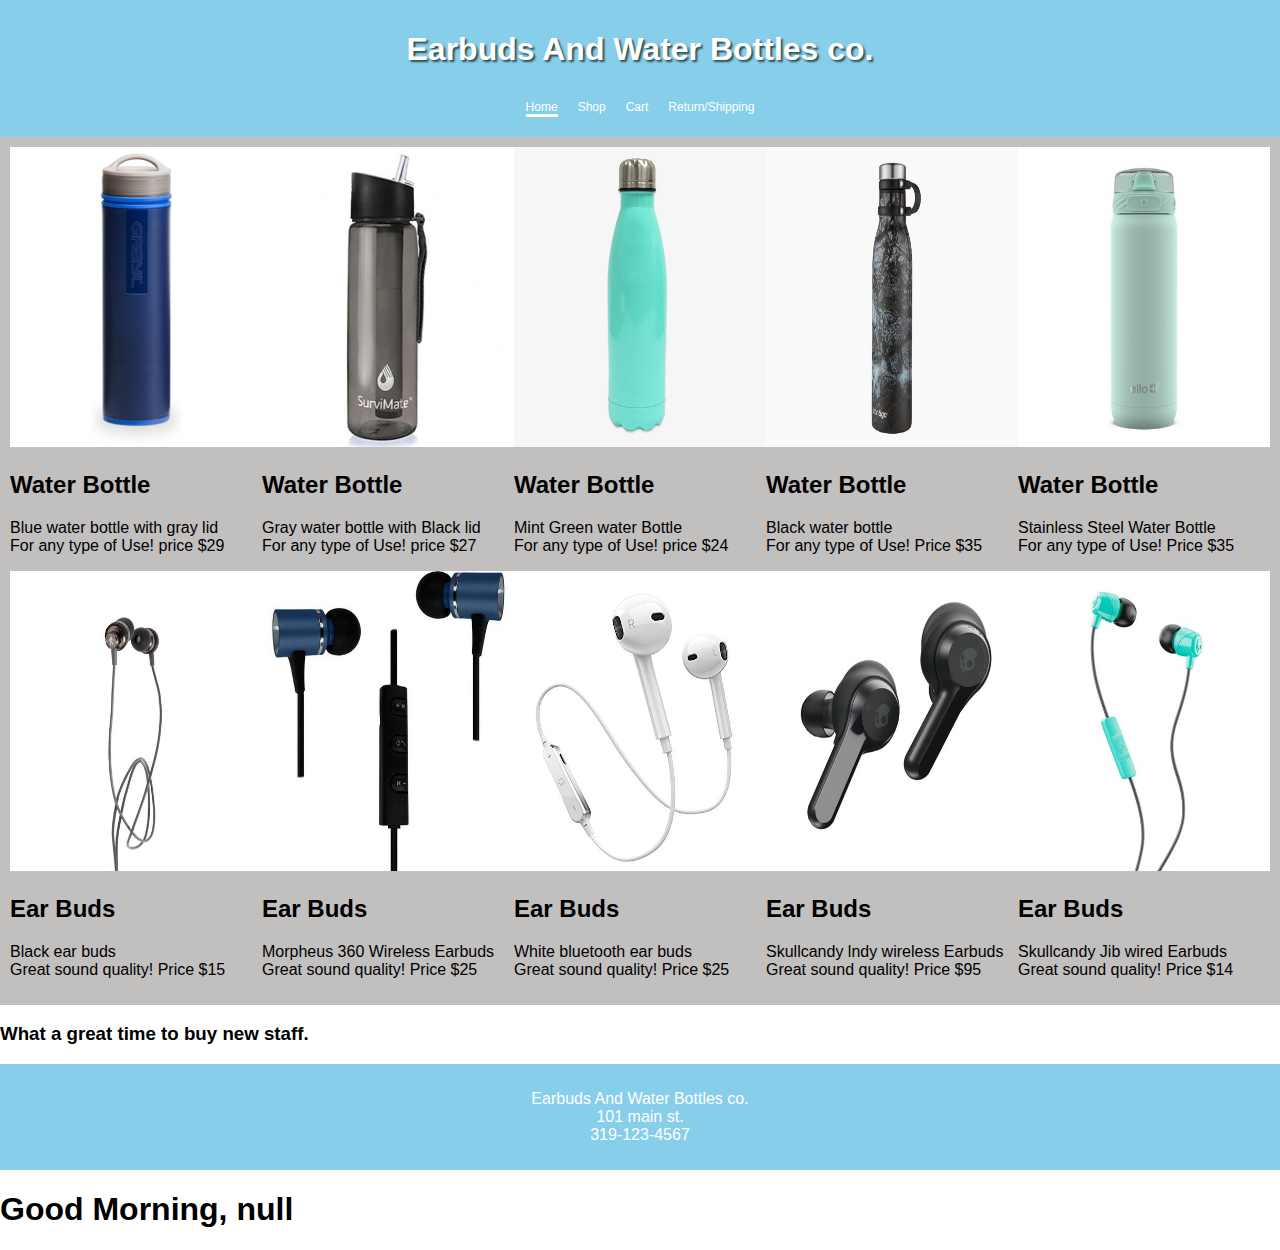
<file: index.html>
<!DOCTYPE html>
<html>

<head>
	<meta charset="utf-8">
	<meta name="viewport" content="width=device-width">
	<title> Home | Earbuds And Water Bottles co. it
	</title>
	<link href="style.css" rel="stylesheet" type="text/css" />
</head>

<body>
  
	<header>
    <h1>Earbuds And Water Bottles co.</h1>
		<nav>
			<ul>
				<li><a href="index.html" class="active">Home</a></li>

				<li><a href="Shop.html">Shop</a></li>

				<li><a href="Cart.html">Cart</a></li>
				<li><a href="Return.html">Return/Shipping</a></li>
			</ul>
		</nav>
  </header>
	<main>
		<div id="WaterBottles">
			<article>
				<img src="image1.jpg" alt="Blue water bottle with gray lid"> 
          <h2>Water Bottle </h2>
          <p>
              Blue water bottle with gray lid<br>
              For any type of Use!
              price $29
          </p>
        </article>
        <article>
          <img src="image2.jpg" alt="Gray water bottle with Black lid" > 
          <h2>Water Bottle </h2>
          <p>
              Gray water bottle with Black lid<br>
              For any type of Use!
              price $27
          </p>
        </article>
        <article>
          <img src="image3.jpg" alt="Mint Green water Bottle" > 
          <h2>Water Bottle </h2>
          <p>
              Mint Green water Bottle <br>
              For any type of Use!
              price $24
          </p>
        </article>
        <article>
          <img src="image4.jpg" alt="Black water bottle" > 
          <h2>Water Bottle </h2>
          <p>
              Black water bottle <br>
              For any type of Use!
              Price $35
          </p>
        </article>
        <article>
          <img src="image5.jpg" alt="Stainless Steel Water Bottle" > 
          <h2>Water Bottle </h2>
          <!-- Added this durring 102 class -->
          <p>
              Stainless Steel Water Bottle<br>
              For any type of Use!
              Price $35
          </p>
        </article>
      </div>
     <div id="Earbuds">
      <article>
        <img src="image6.jpg" alt="Black ear buds" > 
        <h2>Ear Buds </h2>
        <p>
            Black ear buds <br>
            Great sound quality!
            Price $15
        </p>
      </article>
      <article>
        <img src="image7.jpg" alt="Morpheus 360 Wireless Earbuds" > 
        <h2>Ear Buds </h2>
        <!-- Added this durring 102 class (new Item)-->
        <p>
            Morpheus 360 Wireless Earbuds <br>
            Great sound quality!
            Price $25
        </p>
      </article>
      <article>
        <img src="image8.jpg" alt="White bluetooth ear buds" > 
        <h2>Ear Buds </h2>
        <p>
            White bluetooth ear buds <br>
            Great sound quality!
            Price $25
        </p>
      </article>
      <article>
        <img src="image9.jpg" alt="Skullcandy lndy wireless Earbuds" > 
        <h2>Ear Buds </h2>
        <p>
            Skullcandy lndy wireless Earbuds <br>
            Great sound quality!
            Price $95
        </p>
      </article> 
     <article>
        <img src="image10.jpg" alt="Skullcandy Jib wired Earbuds" > 
        <h2>Ear Buds </h2>
        <p>
            Skullcandy Jib wired Earbuds <br>
            Great sound quality!
            Price $14
        </p>
      </article>
     </div>
    </main>
    <h3>What a great time to buy new staff. </h3>
    <footer> 
      <p> Earbuds And Water Bottles co. <br>
101 main st. <br>
319-123-4567 </p> 
    </footer> 
    <script src="script.js"></script>
  </body>
</html>
</file>
<file: style.css>
body { 
  font-family: Arial, Helvetica, sans-serif;
  margin: 0; 
  overflow-wrap: break-word; 
}
header, footer { 
  background: skyblue;    
  color: rgb(255, 255, 255);
  padding: 10px;
  text-align: center;  
}
header ul {  
  text-align: left;
  display: inline-block; 
  margin: 0;
  padding: 0; 
  font-size: 0; 
}
header h1 {
  text-shadow: 2px 2px 2px darkslategrey; 
  margin: ;
} 
header li { 
  list-style: none; 
  display: inline-block;
  background-color: skyblue;
  padding: 10px;
  font-size: 12px;   
}
header a {
  color: white;
  text-decoration: none;
  display: block;
  padding: 0px;
}
header a:hover {
  background-color: #f05325;
  border-radius: 15px 15px 0 0;  
  border-bottom: 1px solid white; 
}
.active {
  border-bottom: 3px solid white !important; 
}
footer a {
  color: white;
}
footer a:hover {
  color: #f05325;
  background: white; 
}
main { 
  background: rgb(194, 191, 191); 
  width: 100%;
  padding: 10px;
  margin: 0 auto;
  font-size: 0;  
}
article { 
display: inline-block;  
width: 20%;
font-size: 16px;  
} 
img {
max-width: 100%;
height: 300px;   
}
* {
box-sizing: border-box; 
}
</file>
